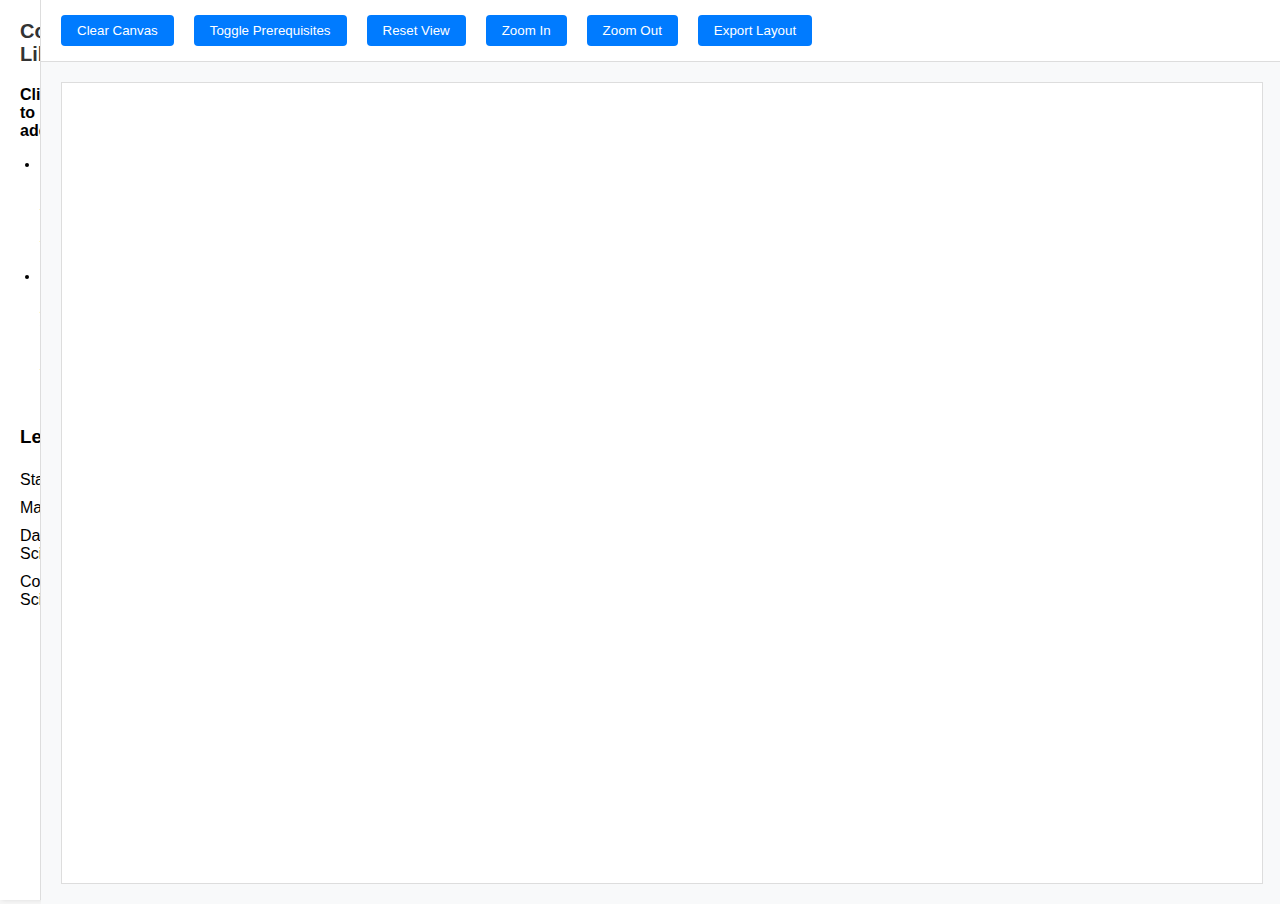
<file: drag_and_drop.html>
<!DOCTYPE html>
<html lang="en">
<head>
    <meta charset="UTF-8">
    <meta name="viewport" content="width=device-width, initial-scale=1.0">
    <title>Course Layout Optimizer</title>
    <style>
        body {
            margin: 0;
            padding: 0;
            font-family: Arial, sans-serif;
            background-color: #f5f5f5;
            display: flex;
            height: 100vh;
        }
        
        .sidebar {
            width: 300px;
            background: white;
            border-right: 1px solid #ddd;
            padding: 20px;
            overflow-y: auto;
            box-shadow: 2px 0 4px rgba(0,0,0,0.1);
        }
        
        .main-content {
            flex: 1;
            display: flex;
            flex-direction: column;
        }
        
        h1 {
            margin: 0 0 20px 0;
            color: #333;
            font-size: 20px;
        }
        
        .controls {
            background: white;
            padding: 15px;
            border-bottom: 1px solid #ddd;
            display: flex;
            gap: 10px;
            align-items: center;
            flex-wrap: wrap;
        }
        
        .canvas-container {
            flex: 1;
            position: relative;
            background: #f8f9fa;
            display: flex;
            justify-content: center;
            align-items: flex-start;
            padding: 20px;
        }
        
        #canvas {
            border: 1px solid #ddd;
            cursor: default;
            background: white;
        }
        
        .course-item {
            padding: 8px 12px;
            margin: 4px 0;
            background: #f8f9fa;
            border: 1px solid #ddd;
            border-radius: 4px;
            cursor: pointer;
            transition: all 0.2s;
            display: flex;
            justify-content: space-between;
            align-items: center;
        }
        
        .course-item:hover {
            background: #e9ecef;
            border-color: #007bff;
        }
        
        .course-item.added {
            background: #d4edda;
            border-color: #28a745;
            color: #155724;
        }
        
        .course-item.added:hover {
            background: #f8d7da;
            border-color: #dc3545;
            color: #721c24;
        }
        
        .course-color {
            width: 12px;
            height: 12px;
            border-radius: 50%;
            margin-left: 8px;
        }
        
        button {
            background: #007bff;
            color: white;
            border: none;
            padding: 8px 16px;
            border-radius: 4px;
            cursor: pointer;
            margin: 0 5px;
        }
        
        button:hover {
            background: #0056b3;
        }
        
        .legend-item {
            display: flex;
            align-items: center;
            justify-content: space-between;
            padding: 4px 0;
            margin: 2px 0;
        }
    </style>
</head>
<body>
    <div class="sidebar">
        <h1>Course Library</h1>
        <p><strong>Click to add/remove:</strong></p>
        <ul style="font-size: 14px; margin: 10px 0; padding-left: 20px;">
            <li>Gray courses: Click to add to canvas</li>
            <li>Green courses: Already on canvas, click to remove</li>
        </ul>
        <div id="courseList"></div>
        
        <h3 style="margin-top: 30px;">Legend</h3>
        <div class="legend-item">
            <span>Statistics</span>
            <div class="course-color" style="background-color: #3498db;"></div>
        </div>
        <div class="legend-item">
            <span>Math</span>
            <div class="course-color" style="background-color: #e74c3c;"></div>
        </div>
        <div class="legend-item">
            <span>Data Science</span>
            <div class="course-color" style="background-color: #f39c12;"></div>
        </div>
        <div class="legend-item">
            <span>Computer Science</span>
            <div class="course-color" style="background-color: #27ae60;"></div>
        </div>
    </div>
    
    <div class="main-content">
        <div class="controls">
            <button onclick="clearCanvas()">Clear Canvas</button>
            <button onclick="toggleEdges()">Toggle Prerequisites</button>
            <button onclick="resetView()">Reset View</button>
            <button onclick="zoomIn()">Zoom In</button>
            <button onclick="zoomOut()">Zoom Out</button>
            <button onclick="exportLayout()">Export Layout</button>
        </div>
        
        <div class="canvas-container">
            <canvas id="canvas" width="1200" height="800"></canvas>
        </div>
    </div>

    <script>
        // Course data
        let availableCourses = []; // All courses from JSON
        let placedCourses = [];    // Courses placed on canvas
        let edges = [];
        let showEdges = true;
        
        // Canvas setup
        const canvas = document.getElementById('canvas');
        const ctx = canvas.getContext('2d');
        
        // Interaction state
        let isDragging = false;
        let dragNode = null;
        let mousePos = { x: 0, y: 0 };
        let offset = { x: 0, y: 0 };
        
        // Zoom and pan variables
        let zoom = 1;
        let panX = 0;
        let panY = 0;
        let isPanning = false;
        let lastPanPoint = { x: 0, y: 0 };
        
        // Scaling and offset for coordinate system
        const scale = 60; // Scale factor to make coordinates visible
        const centerX = canvas.width / 2;
        const centerY = canvas.height / 2;
        
        // Load data from the JSON file
        async function loadData() {
            try {
                const response = await fetch('./data/data.json');
                const data = await response.json();
                return data;
            } catch (error) {
                console.error('Error loading data:', error);
                // Fallback data
                return {
                    "courses_program1": [
                        {"course_number": "S200", "x": -0.7653638002325049, "y": 1.8477603343760949},
                        {"course_number": "S201", "x": 1.8477593188936845, "y": 0.765366251830813},
                        {"course_number": "S203", "x": -1.414210747813288, "y": 1.4142163769273006},
                        {"course_number": "S251", "x": -1.8477572879191049, "y": 0.7653711550233877},
                        {"course_number": "S300", "x": -2.474868808673254, "y": 2.4748786596227763},
                        {"course_number": "S301", "x": 1.4142145005584525, "y": 1.4142126241871151},
                        {"course_number": "S302", "x": 0.7653687034277741, "y": 1.847758303408021},
                        {"course_number": "S305", "x": 1.5307374068555482, "y": 3.695516606816042},
                        {"course_number": "S306", "x": -1.5307276004650099, "y": 3.6955206687521898},
                        {"course_number": "S307", "x": -3.5355268695332196, "y": 3.5355409423182516},
                        {"course_number": "S308", "x": -4.157342072340095, "y": 2.777860128507367},
                        {"course_number": "S321", "x": 0.9754573032714426, "y": 4.903925269566656},
                        {"course_number": "S335", "x": -4.619393219797762, "y": 1.9134278875584694},
                        {"course_number": "S344", "x": 2.474875375977292, "y": 2.4748720923274514},
                        {"course_number": "S404", "x": 7.960769380065197e-06, "y": 5.999999999994719},
                        {"course_number": "S405", "x": 2.296106110283322, "y": 5.543274910224063},
                        {"course_number": "S406", "x": -2.296091400697515, "y": 5.543281003128285},
                        {"course_number": "S443", "x": 9.950961725081496e-06, "y": 7.499999999993399},
                        {"course_number": "S445", "x": -5.303290304299829, "y": 5.303311413477378},
                        {"course_number": "S447", "x": -2.8701142508718935, "y": 6.929101253910356},
                        {"course_number": "S449", "x": -6.929089829696643, "y": 2.870141831337704},
                        {"course_number": "S450", "x": 2.870132637854153, "y": 6.9290936377800785},
                        {"course_number": "S460", "x": 5.303304377094197, "y": 5.303297340701682},
                        {"course_number": "S461", "x": 6.929097445851317, "y": 2.870123444365549},
                        {"course_number": "M100", "x": 8.31491693502158, "y": 3.4441481332386585},
                        {"course_number": "M101", "x": 6.363965252513037, "y": 6.363956808842018},
                        {"course_number": "M200", "x": 3.4441591654249835, "y": 8.314912365336093},
                        {"course_number": "M221", "x": 1.1941154070097795e-05, "y": 8.999999999992077},
                        {"course_number": "M320", "x": -3.4441371010462722, "y": 8.314921504692427},
                        {"course_number": "D100", "x": -6.3639483651597955, "y": 6.363973696172852},
                        {"course_number": "D200", "x": -8.314907795635971, "y": 3.444170197605245}
                    ],
                    "requisites_program1": [
                        {"course_number": "S200", "requisite_number": "M100", "requisite_is_primary": 1},
                        {"course_number": "S201", "requisite_number": "D100", "requisite_is_primary": 1},
                        {"course_number": "S251", "requisite_number": "M101", "requisite_is_primary": 1},
                        {"course_number": "S300", "requisite_number": "S200", "requisite_is_primary": 1},
                        {"course_number": "S301", "requisite_number": "S201", "requisite_is_primary": 1},
                        {"course_number": "S301", "requisite_number": "M100", "requisite_is_primary": 1},
                        {"course_number": "S302", "requisite_number": "M200", "requisite_is_primary": 1},
                        {"course_number": "S305", "requisite_number": "S200", "requisite_is_primary": 1},
                        {"course_number": "S305", "requisite_number": "S302", "requisite_is_primary": 1},
                        {"course_number": "S305", "requisite_number": "S201", "requisite_is_primary": 1},
                        {"course_number": "S305", "requisite_number": "D200", "requisite_is_primary": 1},
                        {"course_number": "S306", "requisite_number": "M221", "requisite_is_primary": 1},
                        {"course_number": "S306", "requisite_number": "S200", "requisite_is_primary": 1},
                        {"course_number": "S306", "requisite_number": "S302", "requisite_is_primary": 1},
                        {"course_number": "S307", "requisite_number": "S306", "requisite_is_primary": 1},
                        {"course_number": "S321", "requisite_number": "S305", "requisite_is_primary": 1},
                        {"course_number": "S335", "requisite_number": "S200", "requisite_is_primary": 1},
                        {"course_number": "S344", "requisite_number": "S200", "requisite_is_primary": 1},
                        {"course_number": "S344", "requisite_number": "S302", "requisite_is_primary": 1},
                        {"course_number": "S404", "requisite_number": "S305", "requisite_is_primary": 1},
                        {"course_number": "S404", "requisite_number": "M221", "requisite_is_primary": 1},
                        {"course_number": "S404", "requisite_number": "S306", "requisite_is_primary": 1},
                        {"course_number": "S405", "requisite_number": "S302", "requisite_is_primary": 1},
                        {"course_number": "S405", "requisite_number": "S305", "requisite_is_primary": 1},
                        {"course_number": "S406", "requisite_number": "S306", "requisite_is_primary": 1},
                        {"course_number": "S406", "requisite_number": "M221", "requisite_is_primary": 1},
                        {"course_number": "S406", "requisite_number": "S302", "requisite_is_primary": 1},
                        {"course_number": "S443", "requisite_number": "S302", "requisite_is_primary": 1},
                        {"course_number": "S443", "requisite_number": "S200", "requisite_is_primary": 1},
                        {"course_number": "S443", "requisite_number": "S305", "requisite_is_primary": 1},
                        {"course_number": "S445", "requisite_number": "S306", "requisite_is_primary": 1},
                        {"course_number": "S447", "requisite_number": "S305", "requisite_is_primary": 1},
                        {"course_number": "S450", "requisite_number": "S306", "requisite_is_primary": 1},
                        {"course_number": "S460", "requisite_number": "M320", "requisite_is_primary": 1},
                        {"course_number": "S460", "requisite_number": "S305", "requisite_is_primary": 1},
                        {"course_number": "S460", "requisite_number": "M221", "requisite_is_primary": 1},
                        {"course_number": "S461", "requisite_number": "S460", "requisite_is_primary": 1},
                        {"course_number": "M101", "requisite_number": "M100", "requisite_is_primary": 1},
                        {"course_number": "M200", "requisite_number": "M101", "requisite_is_primary": 1},
                        {"course_number": "M221", "requisite_number": "M100", "requisite_is_primary": 1},
                        {"course_number": "M320", "requisite_number": "M200", "requisite_is_primary": 1},
                        {"course_number": "D200", "requisite_number": "D100", "requisite_is_primary": 1}
                    ]
                };
            }
        }
        
        // Initialize courses and edges
        async function initializeData() {
            const courseData = await loadData();
            
            // Store available courses for sidebar
            availableCourses = courseData.courses_program1.map(course => ({
                id: course.course_number,
                originalX: course.x,
                originalY: course.y,
                color: getCourseColor(course.course_number),
                label: course.course_number
            }));
            
            // Store edges for when courses are placed
            edges = courseData.requisites_program1.map(req => ({
                from: req.requisite_number,
                to: req.course_number,
                isPrimary: req.requisite_is_primary === 1
            }));
            
            populateSidebar();
            render();
        }
        
        function populateSidebar() {
            const courseList = document.getElementById('courseList');
            courseList.innerHTML = '';
            
            availableCourses.forEach(course => {
                const courseItem = document.createElement('div');
                courseItem.className = 'course-item';
                courseItem.innerHTML = `
                    <span>${course.label}</span>
                    <div class="course-color" style="background-color: ${course.color};"></div>
                `;
                
                courseItem.addEventListener('click', () => toggleCourseOnCanvas(course, courseItem));
                courseList.appendChild(courseItem);
            });
        }
        
        function toggleCourseOnCanvas(courseTemplate, courseItemElement) {
            // Check if course is already placed
            const existingCourse = placedCourses.find(c => c.id === courseTemplate.id);
            
            if (existingCourse) {
                // Remove from canvas
                removeCourseFromCanvas(courseTemplate.id);
            } else {
                // Add to canvas
                addCourseToCanvas(courseTemplate);
            }
        }
        
        function addCourseToCanvas(courseTemplate) {
            // Check if already placed
            if (placedCourses.find(c => c.id === courseTemplate.id)) {
                return;
            }
            
            // Add to canvas at center
            const newCourse = {
                id: courseTemplate.id,
                x: canvas.width / 2 / zoom - panX / zoom,
                y: canvas.height / 2 / zoom - panY / zoom,
                originalX: courseTemplate.originalX,
                originalY: courseTemplate.originalY,
                radius: 20,
                color: courseTemplate.color,
                label: courseTemplate.label
            };
            
            placedCourses.push(newCourse);
            updateSidebarState();
            render();
        }
        
        function removeCourseFromCanvas(courseId) {
            // Remove from placed courses
            placedCourses = placedCourses.filter(course => course.id !== courseId);
            updateSidebarState();
            render();
        }
        
        function updateSidebarState() {
            // Update sidebar to reflect current state
            const courseItems = document.querySelectorAll('.course-item');
            courseItems.forEach(item => {
                const courseLabel = item.querySelector('span').textContent;
                const isPlaced = placedCourses.find(c => c.label === courseLabel);
                
                if (isPlaced) {
                    item.classList.add('added');
                } else {
                    item.classList.remove('added');
                }
            });
        }
        
        function getCourseColor(courseNumber) {
            if (courseNumber.startsWith('S')) return '#3498db'; // Blue for Statistics
            if (courseNumber.startsWith('M')) return '#e74c3c'; // Red for Math
            if (courseNumber.startsWith('D')) return '#f39c12'; // Orange for Data Science
            return '#95a5a6'; // Gray for others
        }
        
        function drawNode(node) {
            // Draw node circle
            ctx.fillStyle = node.color;
            ctx.beginPath();
            ctx.arc(node.x, node.y, node.radius, 0, 2 * Math.PI);
            ctx.fill();
            
            // Draw border
            ctx.strokeStyle = '#2c3e50';
            ctx.lineWidth = 2;
            ctx.stroke();
            
            // Draw label
            ctx.fillStyle = 'white';
            ctx.font = '12px Arial';
            ctx.textAlign = 'center';
            ctx.textBaseline = 'middle';
            ctx.fillText(node.label, node.x, node.y);
        }
        
        function drawEdge(edge) {
            if (!showEdges) return;
            
            const fromNode = placedCourses.find(c => c.id === edge.from);
            const toNode = placedCourses.find(c => c.id === edge.to);
            
            if (!fromNode || !toNode) return;
            
            ctx.strokeStyle = edge.isPrimary ? '#2c3e50' : '#95a5a6';
            ctx.lineWidth = edge.isPrimary ? 2 : 1;
            ctx.setLineDash(edge.isPrimary ? [] : [5, 5]);
            
            ctx.beginPath();
            ctx.moveTo(fromNode.x, fromNode.y);
            ctx.lineTo(toNode.x, toNode.y);
            ctx.stroke();
            ctx.setLineDash([]);
        }
        
        // Coordinate transformation functions
        function screenToWorld(screenX, screenY) {
            return {
                x: (screenX - panX) / zoom,
                y: (screenY - panY) / zoom
            };
        }
        
        function worldToScreen(worldX, worldY) {
            return {
                x: worldX * zoom + panX,
                y: worldY * zoom + panY
            };
        }
        
        function render() {
            // Clear canvas
            ctx.clearRect(0, 0, canvas.width, canvas.height);
            
            // Save context for transformations
            ctx.save();
            
            // Apply zoom and pan transformations
            ctx.translate(panX, panY);
            ctx.scale(zoom, zoom);
            
            // Draw edges first (behind nodes)
            if (showEdges) {
                edges.forEach(drawEdge);
            }
            
            // Draw nodes
            placedCourses.forEach(drawNode);
            
            // Restore context
            ctx.restore();
        }
        
        function getMousePos(e) {
            const rect = canvas.getBoundingClientRect();
            return {
                x: e.clientX - rect.left,
                y: e.clientY - rect.top
            };
        }
        
        function getNodeAt(pos) {
            // Transform screen coordinates to world coordinates
            const worldPos = screenToWorld(pos.x, pos.y);
            return placedCourses.find(node => {
                const dx = worldPos.x - node.x;
                const dy = worldPos.y - node.y;
                return Math.sqrt(dx * dx + dy * dy) <= node.radius / zoom;
            });
        }
        
        // Event handlers
        canvas.addEventListener('mousedown', (e) => {
            mousePos = getMousePos(e);
            
            if (e.button === 0) { // Left click
                dragNode = getNodeAt(mousePos);
                
                if (dragNode) {
                    isDragging = true;
                    const worldPos = screenToWorld(mousePos.x, mousePos.y);
                    offset.x = worldPos.x - dragNode.x;
                    offset.y = worldPos.y - dragNode.y;
                    canvas.style.cursor = 'grabbing';
                } else {
                    // Start panning
                    isPanning = true;
                    lastPanPoint = { x: mousePos.x, y: mousePos.y };
                    canvas.style.cursor = 'move';
                }
            }
        });
        
        canvas.addEventListener('mousemove', (e) => {
            mousePos = getMousePos(e);
            
            if (isDragging && dragNode) {
                const worldPos = screenToWorld(mousePos.x, mousePos.y);
                dragNode.x = worldPos.x - offset.x;
                dragNode.y = worldPos.y - offset.y;
                render();
            } else if (isPanning) {
                const dx = mousePos.x - lastPanPoint.x;
                const dy = mousePos.y - lastPanPoint.y;
                panX += dx;
                panY += dy;
                lastPanPoint = { x: mousePos.x, y: mousePos.y };
                render();
            } else {
                const node = getNodeAt(mousePos);
                canvas.style.cursor = node ? 'grab' : 'default';
            }
        });
        
        canvas.addEventListener('mouseup', (e) => {
            isDragging = false;
            isPanning = false;
            dragNode = null;
            canvas.style.cursor = 'default';
        });
        
        canvas.addEventListener('click', (e) => {
            // Click handler removed - courses are added from sidebar
        });
        
        // Zoom with mouse wheel
        canvas.addEventListener('wheel', (e) => {
            e.preventDefault();
            
            const mousePos = getMousePos(e);
            const worldPosBeforeZoom = screenToWorld(mousePos.x, mousePos.y);
            
            // Zoom factor
            const zoomFactor = e.deltaY > 0 ? 0.9 : 1.1;
            const newZoom = Math.max(0.1, Math.min(5, zoom * zoomFactor));
            
            // Adjust pan to keep mouse position stable
            const worldPosAfterZoom = {
                x: (mousePos.x - panX) / newZoom,
                y: (mousePos.y - panY) / newZoom
            };
            
            panX += (worldPosAfterZoom.x - worldPosBeforeZoom.x) * newZoom;
            panY += (worldPosAfterZoom.y - worldPosBeforeZoom.y) * newZoom;
            
            zoom = newZoom;
            render();
        });
        
        // Control functions
        function clearCanvas() {
            placedCourses = [];
            updateSidebarState();
            render();
        }
        
        function toggleEdges() {
            showEdges = !showEdges;
            render();
        }
        
        function exportLayout() {
            const layout = placedCourses.map(node => ({
                course_number: node.id,
                x: node.x,
                y: node.y
            }));
            
            const dataStr = JSON.stringify(layout, null, 2);
            const dataBlob = new Blob([dataStr], {type: 'application/json'});
            const url = URL.createObjectURL(dataBlob);
            
            const link = document.createElement('a');
            link.href = url;
            link.download = 'optimized_layout.json';
            link.click();
            
            URL.revokeObjectURL(url);
        }
        
        // Zoom and pan control functions
        function resetView() {
            zoom = 1;
            panX = 0;
            panY = 0;
            render();
        }
        
        function zoomIn() {
            zoom = Math.min(5, zoom * 1.2);
            render();
        }
        
        function zoomOut() {
            zoom = Math.max(0.1, zoom * 0.8);
            render();
        }
        
        // Initialize and start
        initializeData();
    </script>
</body>
</html>
</file>
